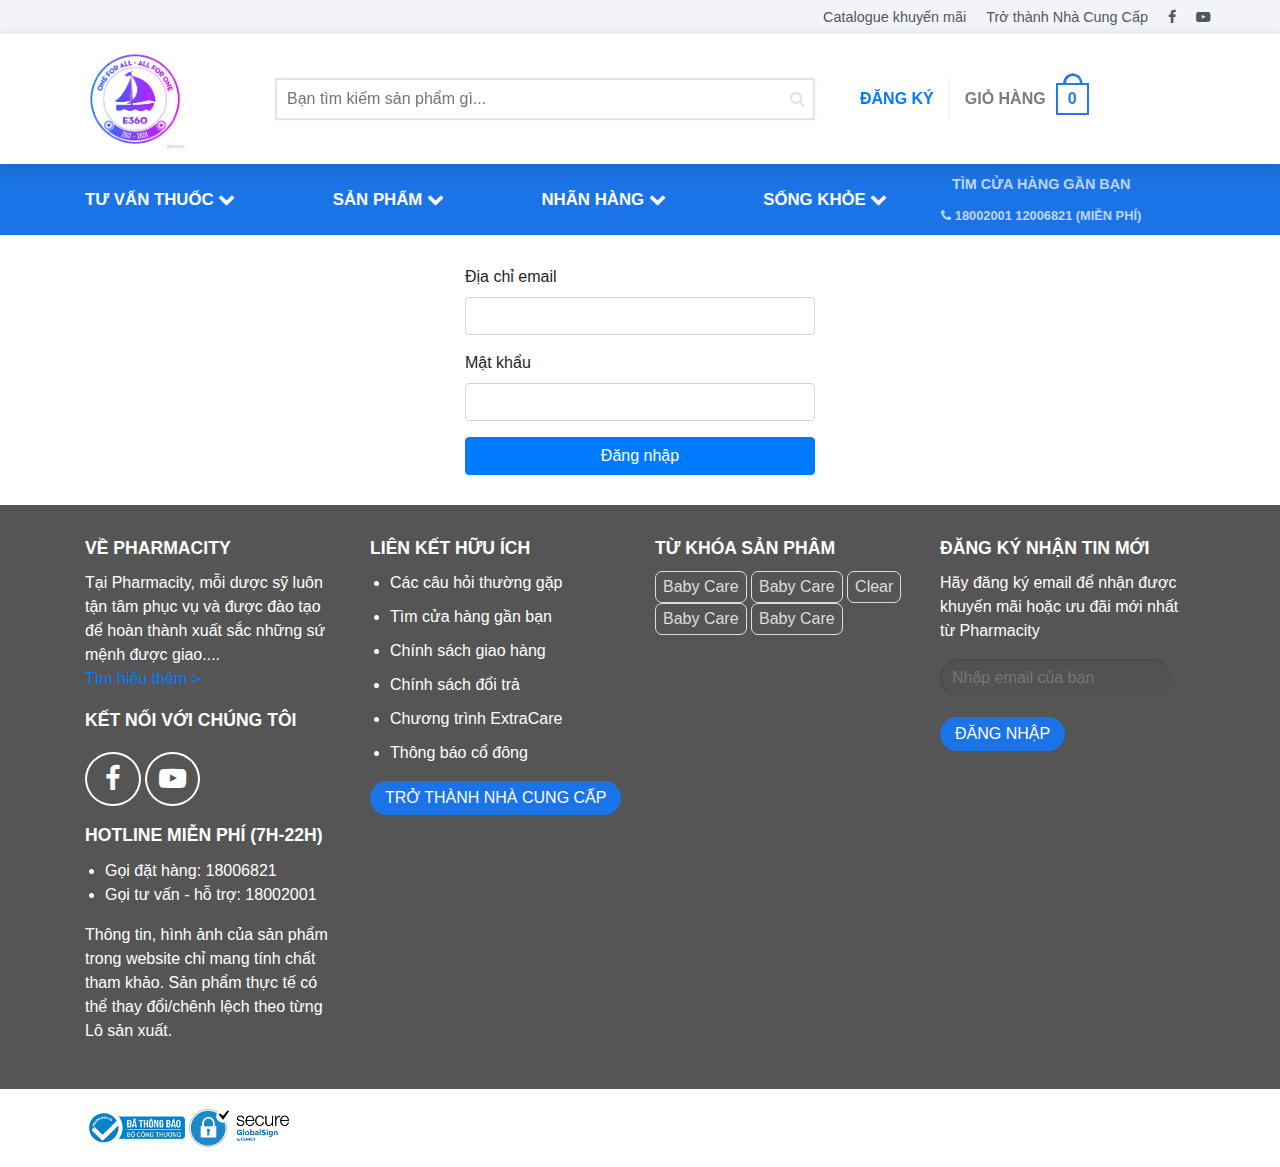
<file: login.html>
<!doctype html>
<html lang="en">

<head>
    <title>Title</title>
    <!-- Required meta tags -->
    <meta charset="utf-8">
    <meta name="viewport" content="width=device-width, initial-scale=1, shrink-to-fit=no">
    <link rel="stylesheet" href="https://maxcdn.bootstrapcdn.com/font-awesome/4.7.0/css/font-awesome.min.css">
    <link rel="stylesheet" href="/css/owl.carousel.min.css">
    <link rel="stylesheet" href="/css/owl.theme.default.min.css">
    <link rel="stylesheet" href="/css/main.css">
    <!-- Bootstrap CSS -->
    <link rel="stylesheet" href="https://stackpath.bootstrapcdn.com/bootstrap/4.3.1/css/bootstrap.min.css"
        integrity="sha384-ggOyR0iXCbMQv3Xipma34MD+dH/1fQ784/j6cY/iJTQUOhcWr7x9JvoRxT2MZw1T" crossorigin="anonymous">
</head>

<body>

    <!-- header -->
    <!-- <header> -->

    <div class="top-header">
        <div class="container">
            <ul class="list-info">
                <li class="item">
                    <a href="#">Catalogue khuyến mãi</a>
                </li>
                <li class="item">
                    <a href="#">Trở thành Nhà Cung Cấp</a>
                </li>
                <li class="item">
                    <a href="#" data-toggle="tooltip" data-placement="bottom" title="Kết nối với facebook"><i
                            class="fa fa-facebook" aria-hidden="true"></i></a>
                </li>
                <li class="item">
                    <a href="#" data-toggle="tooltip" data-placement="bottom" title="Xem trên youtube">
                        <i class="fa fa-youtube-play" aria-hidden="true"></i>
                    </a>
                </li>
            </ul>
        </div>
    </div>

    <div class="main-header">
        <div class="container">
            <div class="row">

                <div class="col-2 d-flex align-item-center">
                    <div class="img-brand">
                        <a href="#">
                            <img style="width: 100px" src="/img/logo-brand.jpg" alt="">
                        </a>
                    </div>
                </div>

                <div class="col-6 d-flex align-items-center">
                    <div class="search-bar w-100">
                        <input class="search-input" type="text" placeholder="Bạn tìm kiếm sản phẩm gì...">
                        <i class="fa fa-search search-icon" aria-hidden="true"></i>
                    </div>
                </div>

                <div class="col-4 d-flex align-items-center">
                    <div class="orther">
                        <ul class="list">
                            <li class="item">
                                <a href="/register.html">Đăng ký</a>
                            </li>
                            <li class="item item-cart">
                                <span>Giỏ hàng</span>
                                <span class="icon-cart">
                                    <strong id="count-item">0</strong>
                                    <span class="icon-sup"></span>
                                </span>
                                <div class="box-cart">
                                    <!-- nội dung giỏ hàng -->
                                    <!-- <p>Không có sản phẩm</p> -->
                                    <div class="products">
                                        <ul id="cart-list" class="list" style="display: inherit;">
                                            <!-- <li class="item">
                                                    <span class="img">
                                                        <img src="/img/product-1.jpg" alt="product">
                                                    </span>
                                                    <span class="text">
                                                        <a href="#" class="title">
                                                            Lorem ipsum dolor sit amet. Lorem ipsum dolor sit amet.
                                                        </a>
                                                        <div class="number">1 x 130,000 VNĐ</div>
                                                    </span>
                                                    <span class="icon-close">
                                                        <i class="fa fa-times-circle-o" aria-hidden="true"></i>
                                                    </span>
                                                </li> -->
                                        </ul>
                                        <div id="total-cost" class="total-cost">
                                            <span>Tổng tiền : 9999,000 VNĐ</span>
                                        </div>

                                    </div>

                                    <div class="button-active">
                                        <button class="btn-cart">xem giỏ hàng</button>
                                        <button class="btn-cart">thanh toán</button>
                                    </div>
                                    <!-- kết thúc nội dung giỏ hàng -->
                                </div>
                            </li>
                        </ul>
                    </div>
                </div>

            </div>
        </div>
    </div>

    <div class="bottom-header">
        <div class="container">
            <div class="navbar">
                <div class="row w-100">

                    <div class="col-9 d-flex align-items-center">
                        <ul class="nav-list">
                            <li class="nav-item">
                                <span>tư vấn thuốc <i class="fa fa-chevron-down" aria-hidden="true"></i></span>
                                <div class="box-more">
                                    <ul class="list">
                                        <li class="item">
                                            <a href="#">Đăng Toa Thuốc</a>
                                        </li>
                                    </ul>
                                </div>
                            </li>
                            <li class="nav-item">
                                <span>sản phẩm <i class="fa fa-chevron-down" aria-hidden="true"></i></span>
                                <!-- <div class="box-more">
                                        <ul class="list">
                                            <li class="item">
                                                <a href="#">Sản phâm 1</a>
                                            </li>
                                            <li class="item">
                                                <a href="#">Sản phẩm 2</a>
                                            </li>
                                        </ul>
                                    </div> -->
                            </li>
                            <li class="nav-item">
                                <span>nhãn hàng <i class="fa fa-chevron-down" aria-hidden="true"></i></span>
                            </li>
                            <li class="nav-item">
                                <span>sống khỏe <i class="fa fa-chevron-down" aria-hidden="true"></i></span>
                                <div class="box-more">
                                    <ul class="list">
                                        <li class="item">
                                            <a href="#">Bệnh Thường Gặp</a>
                                        </li>
                                        <li class="item">
                                            <a href="#">Gia Đình & Giới Tính</a>
                                        </li>
                                        <li class="item">
                                            <a href="#">Bệnh Mạn Tính</a>
                                        </li>
                                        <li class="item">
                                            <a href="#">Làm Đẹp</a>
                                        </li>
                                        <li class="item">
                                            <a href="#">Dinh Dưỡng</a>
                                        </li>
                                        <li class="item">
                                            <a href="#">Tin Tức</a>
                                        </li>
                                    </ul>
                                </div>
                            </li>
                        </ul>
                    </div>

                    <div class="col-3">
                        <div class="orther">
                            <div class="find-store">
                                tìm cửa hàng gần bạn
                            </div>
                            <div class="hot-line">
                                <i class="fa fa-phone" aria-hidden="true"></i>
                                <span data-toggle="tooltip" data-placement="top"
                                    title="18002001 12006821 (MIỄN PHÍ">18002001 12006821 (MIỄN PHÍ)</span>
                            </div>
                        </div>
                    </div>

                </div>
            </div>
        </div>
    </div>

    <!-- </header> -->
    <!-- end header -->

    <main class="d-flex justify-content-center align-items-center">

        <form action="#" id="form-login" class="auth-form">
            <div class="mb-3">
                <label class="form-label">Địa chỉ email</label>
                <input type="email" class="form-control" id="email">
                <span id="error-email" class="text-danger text-small"></span>
            </div>

            <div class="mb-3">
                <label class="form-label">Mật khẩu</label>
                <input type="password" class="form-control" id="password">
                <span id="error-password" class="text-danger text-small"></span>
            </div>

            <button type="submit" class="btn btn-primary btn-block">Đăng nhập</button>
        </form>

    </main>

    <footer>
        <div class="section-1">
            <div class="container">
                <div class="row">

                    <div class="col-3 about">
                        <div class="title">VỀ PHARMACITY </div>
                        <p>
                            Tại Pharmacity, mỗi dược sỹ luôn tận tâm phục vụ và được đào tạo để hoàn thành xuất sắc
                            những sứ mệnh được giao.... <br>
                            <a href="#">Tìm hiểu thêm ></a>
                        </p>
                        <div class="contact">
                            <div class="title">KẾT NỐI VỚI CHÚNG TÔI</div>
                            <div class="icon-social pt-2">
                                <span style="padding: 5px 18px;"><i class="fa fa-facebook"
                                        aria-hidden="true"></i></span>
                                <span style="padding: 5px 12px;"><i class="fa fa-youtube-play"
                                        aria-hidden="true"></i></span>
                            </div>
                        </div>
                        <div class="hot-line pt-3">
                            <div class="title">HOTLINE MIỄN PHÍ (7H-22H)</div>
                            <ul class="list">
                                <li class="item">Gọi đặt hàng: 18006821</li>
                                <li class="item">Gọi tư vấn - hỗ trợ: 18002001</li>
                            </ul>
                        </div>
                        <p>
                            Thông tin, hình ảnh của sản phẩm trong website chỉ mang tính chất tham khảo. Sản phẩm thực
                            tế có thể thay đổi/chênh lệch theo từng Lô sản xuất.
                        </p>
                    </div>

                    <div class="col-3 link">
                        <div class="title">LIÊN KẾT HỮU ÍCH</div>
                        <ul class="list">
                            <li class="item">Các câu hỏi thường gặp</li>
                            <li class="item">Tìm cửa hàng gần bạn</li>
                            <li class="item">Chính sách giao hàng</li>
                            <li class="item">Chính sách đổi trả</li>
                            <li class="item">Chương trình ExtraCare</li>
                            <li class="item">Thông báo cổ đông</li>
                        </ul>
                        <button class="btn-provide">trở thành nhà cung cấp</button>
                    </div>

                    <div class="col-3 key-word">
                        <div class="title">từ khóa sản phâm</div>
                        <div class="content-key-word">
                            <a href="#">Baby Care</a>
                            <a href="#">Baby Care</a>
                            <a href="#">Clear</a>
                            <a href="#">Baby Care</a>
                            <a href="#">Baby Care</a>

                        </div>
                    </div>

                    <div class="col-3 email">
                        <div class="title">ĐĂNG KÝ NHẬN TIN MỚI</div>
                        <p>Hãy đăng ký email để nhận được khuyến mãi hoặc ưu đãi mới nhất từ Pharmacity</p>
                        <input type="email" class="input-email" name="email" id="email"
                            placeholder="Nhập email của bạn">
                        <button class="btn-email">Đăng nhập</button>
                    </div>

                </div>
            </div>
        </div>
        <div class="section-2">
            <div class="container">
                <img style="width: 100px" src="/img/footer-1.png" alt="img-footer">
                <img style="width: 100px" src="/img/footer-2.png" alt="img-footer">
            </div>
        </div>
    </footer>

    <!-- Optional JavaScript -->
    <!-- jQuery first, then Popper.js, then Bootstrap JS -->
    <script src="https://code.jquery.com/jquery-3.3.1.slim.min.js"
        integrity="sha384-q8i/X+965DzO0rT7abK41JStQIAqVgRVzpbzo5smXKp4YfRvH+8abtTE1Pi6jizo"
        crossorigin="anonymous"></script>
    <script src="https://cdnjs.cloudflare.com/ajax/libs/popper.js/1.14.7/umd/popper.min.js"
        integrity="sha384-UO2eT0CpHqdSJQ6hJty5KVphtPhzWj9WO1clHTMGa3JDZwrnQq4sF86dIHNDz0W1"
        crossorigin="anonymous"></script>
    <script src="https://stackpath.bootstrapcdn.com/bootstrap/4.3.1/js/bootstrap.min.js"
        integrity="sha384-JjSmVgyd0p3pXB1rRibZUAYoIIy6OrQ6VrjIEaFf/nJGzIxFDsf4x0xIM+B07jRM"
        crossorigin="anonymous"></script>
    <script src="/js/owl.carousel.min.js"></script>
    <script src="/database/hot_products.js"></script>
    <script src="/database/new_products.js"></script>

    <script src="/js/models.js"></script>
    <script src="/js/cart.js"></script>
    <script src="/js/auth.js"></script>
    <script>
        const formLogin = document.getElementById("form-login")
        formLogin.addEventListener('submit', (e) => {
            e.preventDefault();
            let user = {
                email: e.target[0].value,
                password: e.target[1].value,
            }

            const valiedate = new Validate()
            const validateBuilder = new ValidateBuilder(user)
            errors = valiedate.checkFormLogin(validateBuilder)

            if (!!errors.email) errEmail.innerText = errors.email
            else errEmail.innerText = null

            if (!!errors.password) errPassword.innerText = errors.password
            else errPassword.innerText = null


            // console.log(valiedate.hasErrors())

            if (valiedate.hasErrors()) {
                return null;
            }
            else {
                // kiểm tra mật khẩu có bằng với trong local storage
                let userStorage = window.localStorage.getItem('user')
                userStorage = JSON.parse(userStorage)
                console.log(userStorage)
                console.log(user)

                if (user.password == userStorage.password && user.email == userStorage.email) {
                    window.localStorage.setItem('auth', 'true')
                    window.location.href = "/"
                }
                else {
                    window.localStorage.setItem('auth', 'false')
                    alert("Tài khoảng/ mật khẩu không dúng")
                }

            }
        })
    </script>
</body>

</html>
</file>
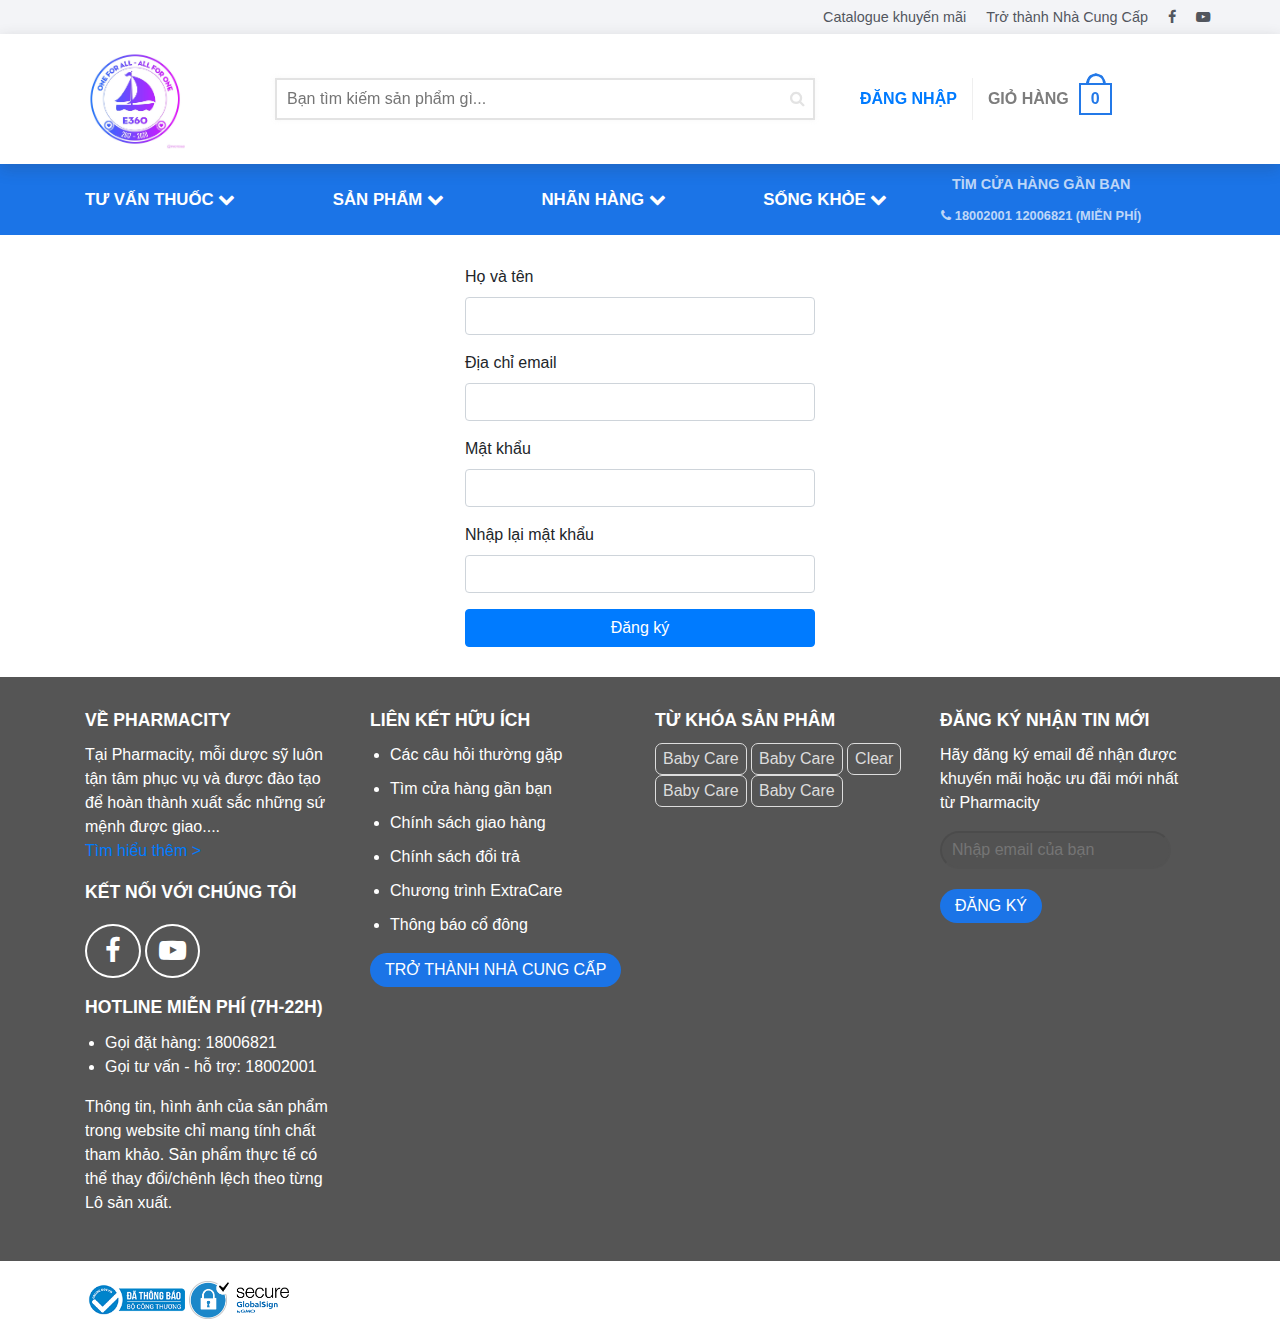
<file: register.html>
<!doctype html>
<html lang="en">

<head>
    <title>Title</title>
    <!-- Required meta tags -->
    <meta charset="utf-8">
    <meta name="viewport" content="width=device-width, initial-scale=1, shrink-to-fit=no">
    <link rel="stylesheet" href="https://maxcdn.bootstrapcdn.com/font-awesome/4.7.0/css/font-awesome.min.css">
    <link rel="stylesheet" href="/css/owl.carousel.min.css">
    <link rel="stylesheet" href="/css/owl.theme.default.min.css">
    <link rel="stylesheet" href="/css/main.css">
    <!-- Bootstrap CSS -->
    <link rel="stylesheet" href="https://stackpath.bootstrapcdn.com/bootstrap/4.3.1/css/bootstrap.min.css"
        integrity="sha384-ggOyR0iXCbMQv3Xipma34MD+dH/1fQ784/j6cY/iJTQUOhcWr7x9JvoRxT2MZw1T" crossorigin="anonymous">
</head>

<body>

    <!-- header -->
    <!-- <header> -->

    <div class="top-header">
        <div class="container">
            <ul class="list-info">
                <li class="item">
                    <a href="#">Catalogue khuyến mãi</a>
                </li>
                <li class="item">
                    <a href="#">Trở thành Nhà Cung Cấp</a>
                </li>
                <li class="item">
                    <a href="#" data-toggle="tooltip" data-placement="bottom" title="Kết nối với facebook"><i
                            class="fa fa-facebook" aria-hidden="true"></i></a>
                </li>
                <li class="item">
                    <a href="#" data-toggle="tooltip" data-placement="bottom" title="Xem trên youtube">
                        <i class="fa fa-youtube-play" aria-hidden="true"></i>
                    </a>
                </li>
            </ul>
        </div>
    </div>

    <div class="main-header">
        <div class="container">
            <div class="row">

                <div class="col-2 d-flex align-item-center">
                    <div class="img-brand">
                        <a href="#">
                            <img style="width: 100px" src="/img/logo-brand.jpg" alt="">
                        </a>
                    </div>
                </div>

                <div class="col-6 d-flex align-items-center">
                    <div class="search-bar w-100">
                        <input class="search-input" type="text" placeholder="Bạn tìm kiếm sản phẩm gì...">
                        <i class="fa fa-search search-icon" aria-hidden="true"></i>
                    </div>
                </div>

                <div class="col-4 d-flex align-items-center">
                    <div class="orther">
                        <ul class="list">
                            <li class="item">
                                <a href="/login.html">Đăng nhập</a>
                            </li>
                            <li class="item item-cart">
                                <span>Giỏ hàng</span>
                                <span class="icon-cart">
                                    <strong id="count-item">0</strong>
                                    <span class="icon-sup"></span>
                                </span>
                                <div class="box-cart">
                                    <!-- nội dung giỏ hàng -->
                                    <!-- <p>Không có sản phẩm</p> -->
                                    <div class="products">
                                        <ul id="cart-list" class="list" style="display: inherit;">
                                            <!-- <li class="item">
                                                    <span class="img">
                                                        <img src="/img/product-1.jpg" alt="product">
                                                    </span>
                                                    <span class="text">
                                                        <a href="#" class="title">
                                                            Lorem ipsum dolor sit amet. Lorem ipsum dolor sit amet.
                                                        </a>
                                                        <div class="number">1 x 130,000 VNĐ</div>
                                                    </span>
                                                    <span class="icon-close">
                                                        <i class="fa fa-times-circle-o" aria-hidden="true"></i>
                                                    </span>
                                                </li> -->
                                        </ul>
                                        <div id="total-cost" class="total-cost">
                                            <span>Tổng tiền : 9999,000 VNĐ</span>
                                        </div>

                                    </div>

                                    <div class="button-active">
                                        <button class="btn-cart">xem giỏ hàng</button>
                                        <button class="btn-cart">thanh toán</button>
                                    </div>
                                    <!-- kết thúc nội dung giỏ hàng -->
                                </div>
                            </li>
                        </ul>
                    </div>
                </div>

            </div>
        </div>
    </div>

    <div class="bottom-header">
        <div class="container">
            <div class="navbar">
                <div class="row w-100">

                    <div class="col-9 d-flex align-items-center">
                        <ul class="nav-list">
                            <li class="nav-item">
                                <span>tư vấn thuốc <i class="fa fa-chevron-down" aria-hidden="true"></i></span>
                                <div class="box-more">
                                    <ul class="list">
                                        <li class="item">
                                            <a href="#">Đăng Toa Thuốc</a>
                                        </li>
                                    </ul>
                                </div>
                            </li>
                            <li class="nav-item">
                                <span>sản phẩm <i class="fa fa-chevron-down" aria-hidden="true"></i></span>
                                <!-- <div class="box-more">
                                        <ul class="list">
                                            <li class="item">
                                                <a href="#">Sản phâm 1</a>
                                            </li>
                                            <li class="item">
                                                <a href="#">Sản phẩm 2</a>
                                            </li>
                                        </ul>
                                    </div> -->
                            </li>
                            <li class="nav-item">
                                <span>nhãn hàng <i class="fa fa-chevron-down" aria-hidden="true"></i></span>
                            </li>
                            <li class="nav-item">
                                <span>sống khỏe <i class="fa fa-chevron-down" aria-hidden="true"></i></span>
                                <div class="box-more">
                                    <ul class="list">
                                        <li class="item">
                                            <a href="#">Bệnh Thường Gặp</a>
                                        </li>
                                        <li class="item">
                                            <a href="#">Gia Đình & Giới Tính</a>
                                        </li>
                                        <li class="item">
                                            <a href="#">Bệnh Mạn Tính</a>
                                        </li>
                                        <li class="item">
                                            <a href="#">Làm Đẹp</a>
                                        </li>
                                        <li class="item">
                                            <a href="#">Dinh Dưỡng</a>
                                        </li>
                                        <li class="item">
                                            <a href="#">Tin Tức</a>
                                        </li>
                                    </ul>
                                </div>
                            </li>
                        </ul>
                    </div>

                    <div class="col-3">
                        <div class="orther">
                            <div class="find-store">
                                tìm cửa hàng gần bạn
                            </div>
                            <div class="hot-line">
                                <i class="fa fa-phone" aria-hidden="true"></i>
                                <span data-toggle="tooltip" data-placement="top"
                                    title="18002001 12006821 (MIỄN PHÍ">18002001 12006821 (MIỄN PHÍ)</span>
                            </div>
                        </div>
                    </div>

                </div>
            </div>
        </div>
    </div>

    <!-- </header> -->
    <!-- end header -->

    <main class="d-flex justify-content-center align-items-center">

        <form action="#" id="form-register" class="auth-form">
            <div class="mb-3">
                <label class="form-label">Họ và tên</label>
                <input type="text" class="form-control" id="fullname" aria-describedby="emailHelp">
                <span id="error-fullname" class="text-danger text-small"></span>
            </div>
            <div class="mb-3">
                <label class="form-label">Địa chỉ email</label>
                <input type="email" class="form-control" id="email" aria-describedby="emailHelp">
                <span id="error-email" class="text-danger text-small"></span>
            </div>
            <div class="mb-3">
                <label class="form-label">Mật khẩu</label>
                <input type="password" class="form-control" id="password">
                <span id="error-password" class="text-danger text-small"></span>
            </div>
            <div class="mb-3">
                <label for="exampleInputPassword1" class="form-label">Nhập lại mật khẩu</label>
                <input type="password" class="form-control" id="re-password">
                <span id="error-rePassword" class="text-danger text-small"></span>
            </div>
            

            <button type="submit" class="btn btn-primary btn-block">Đăng ký</button>
        </form>

    </main>

    <footer>
        <div class="section-1">
            <div class="container">
                <div class="row">

                    <div class="col-3 about">
                        <div class="title">VỀ PHARMACITY </div>
                        <p>
                            Tại Pharmacity, mỗi dược sỹ luôn tận tâm phục vụ và được đào tạo để hoàn thành xuất sắc
                            những sứ mệnh được giao.... <br>
                            <a href="#">Tìm hiểu thêm ></a>
                        </p>
                        <div class="contact">
                            <div class="title">KẾT NỐI VỚI CHÚNG TÔI</div>
                            <div class="icon-social pt-2">
                                <span style="padding: 5px 18px;"><i class="fa fa-facebook"
                                        aria-hidden="true"></i></span>
                                <span style="padding: 5px 12px;"><i class="fa fa-youtube-play"
                                        aria-hidden="true"></i></span>
                            </div>
                        </div>
                        <div class="hot-line pt-3">
                            <div class="title">HOTLINE MIỄN PHÍ (7H-22H)</div>
                            <ul class="list">
                                <li class="item">Gọi đặt hàng: 18006821</li>
                                <li class="item">Gọi tư vấn - hỗ trợ: 18002001</li>
                            </ul>
                        </div>
                        <p>
                            Thông tin, hình ảnh của sản phẩm trong website chỉ mang tính chất tham khảo. Sản phẩm thực
                            tế có thể thay đổi/chênh lệch theo từng Lô sản xuất.
                        </p>
                    </div>

                    <div class="col-3 link">
                        <div class="title">LIÊN KẾT HỮU ÍCH</div>
                        <ul class="list">
                            <li class="item">Các câu hỏi thường gặp</li>
                            <li class="item">Tìm cửa hàng gần bạn</li>
                            <li class="item">Chính sách giao hàng</li>
                            <li class="item">Chính sách đổi trả</li>
                            <li class="item">Chương trình ExtraCare</li>
                            <li class="item">Thông báo cổ đông</li>
                        </ul>
                        <button class="btn-provide">trở thành nhà cung cấp</button>
                    </div>

                    <div class="col-3 key-word">
                        <div class="title">từ khóa sản phâm</div>
                        <div class="content-key-word">
                            <a href="#">Baby Care</a>
                            <a href="#">Baby Care</a>
                            <a href="#">Clear</a>
                            <a href="#">Baby Care</a>
                            <a href="#">Baby Care</a>

                        </div>
                    </div>

                    <div class="col-3 email">
                        <div class="title">ĐĂNG KÝ NHẬN TIN MỚI</div>
                        <p>Hãy đăng ký email để nhận được khuyến mãi hoặc ưu đãi mới nhất từ Pharmacity</p>
                        <input type="email" class="input-email" name="email" id="email"
                            placeholder="Nhập email của bạn">
                        <button class="btn-email">Đăng ký</button>
                    </div>

                </div>
            </div>
        </div>
        <div class="section-2">
            <div class="container">
                <img style="width: 100px" src="/img/footer-1.png" alt="img-footer">
                <img style="width: 100px" src="/img/footer-2.png" alt="img-footer">
            </div>
        </div>
    </footer>

    <!-- Optional JavaScript -->
    <!-- jQuery first, then Popper.js, then Bootstrap JS -->
    <script src="https://code.jquery.com/jquery-3.3.1.slim.min.js"
        integrity="sha384-q8i/X+965DzO0rT7abK41JStQIAqVgRVzpbzo5smXKp4YfRvH+8abtTE1Pi6jizo"
        crossorigin="anonymous"></script>
    <script src="https://cdnjs.cloudflare.com/ajax/libs/popper.js/1.14.7/umd/popper.min.js"
        integrity="sha384-UO2eT0CpHqdSJQ6hJty5KVphtPhzWj9WO1clHTMGa3JDZwrnQq4sF86dIHNDz0W1"
        crossorigin="anonymous"></script>
    <script src="https://stackpath.bootstrapcdn.com/bootstrap/4.3.1/js/bootstrap.min.js"
        integrity="sha384-JjSmVgyd0p3pXB1rRibZUAYoIIy6OrQ6VrjIEaFf/nJGzIxFDsf4x0xIM+B07jRM"
        crossorigin="anonymous"></script>
    <script src="/js/owl.carousel.min.js"></script>
    <script src="/database/hot_products.js"></script>
    <script src="/database/new_products.js"></script>

    <script src="/js/models.js"></script>
    <script src="/js/cart.js"></script>
    <script src="/js/auth.js"></script>

    <script>
        const formRegister = document.getElementById("form-register")
formRegister.addEventListener("submit", (e) => {
    e.preventDefault();
    let user = {
        fullname: e.target[0].value,
        email: e.target[1].value,
        password: e.target[2].value,
        rePassword: e.target[3].value,
    }
    // console.log(user);

    const valiedate = new Validate()
    const validateBuilder = new ValidateBuilder(user)
    errors = valiedate.checkFormRegiser(validateBuilder)

    if (!!errors.fullname) errFullname.innerText = errors.fullname
    else errFullname.innerText = null

    if (!!errors.email) errEmail.innerText = errors.email
    else errEmail.innerText = null

    if (!!errors.password) errPassword.innerText = errors.password
    else errPassword.innerText = null

    if (!!errors.rePassword) errRePassword.innerText = errors.rePassword
    else errRePassword.innerText = null

    console.log(valiedate.hasErrors())

    if (valiedate.hasErrors()) {
        return null;
    }
    else {
        window.localStorage.setItem('user', JSON.stringify(user))
        window.location.href = "/login.html"
    }

})
    </script>

</body>

</html>
</file>
<file: css/main.css>
* {
  margin: 0;
  padding: 0;
  -webkit-box-sizing: border-box;
  box-sizing: border-box;
}

.top-header {
  width: 100%;
  background-color: #f3f4f7;
  z-index: 9999999999;
}

.top-header .container {
  display: -webkit-box;
  display: -ms-flexbox;
  display: flex;
  -webkit-box-pack: end;
  -ms-flex-pack: end;
  justify-content: flex-end;
  padding: 5px 0;
}

.top-header .container ul.list-info {
  list-style: none;
  display: -webkit-box;
  display: -ms-flexbox;
  display: flex;
  margin-bottom: 0;
}

.top-header .container ul.list-info li.item {
  margin-left: 20px;
}

.top-header .container ul.list-info li.item a {
  font-weight: 500;
  font-size: .9rem;
  color: #52565e;
}

.main-header {
  padding: 15px 0;
  background-color: #fff;
  position: -webkit-sticky;
  position: sticky;
  top: 0;
  z-index: 99999;
  -webkit-box-shadow: 0px 5px 15px 0px #3333;
          box-shadow: 0px 5px 15px 0px #3333;
}

.main-header .search-bar input.search-input {
  width: 100%;
  border: 2px solid #e3e3e3;
  -webkit-box-shadow: 0px 0px 5px 0px #e3e3e34f;
  box-shadow: 0px 0px 5px 0px #e3e3e34f;
  padding: 7px 10px;
}

.main-header .search-bar .search-icon {
  position: absolute;
  top: 41%;
  right: 25px;
  color: #e3e3e3;
}

.main-header .orther {
  display: -webkit-box;
  display: -ms-flexbox;
  display: flex;
  -webkit-box-pack: end;
  -ms-flex-pack: end;
  justify-content: flex-end;
}

.main-header .orther ul.list {
  list-style: none;
  display: -webkit-box;
  display: -ms-flexbox;
  display: flex;
  margin: 0;
}

.main-header .orther ul.list li.item {
  padding: 5px 15px;
  display: -webkit-box;
  display: -ms-flexbox;
  display: flex;
  -webkit-box-align: center;
  -ms-flex-align: center;
  align-items: center;
  color: #7d7d7d;
  font-weight: 700;
  cursor: pointer;
  text-transform: uppercase;
  position: relative;
}

.main-header .orther ul.list li.item span {
  -webkit-transition: all .3s;
  transition: all .3s;
}

.main-header .orther ul.list li.item:hover span, .main-header .orther ul.list li.item:active span {
  color: #111;
}

.main-header .orther ul.list li.item:hover span.icon-cart, .main-header .orther ul.list li.item:active span.icon-cart {
  background-color: #2379e8;
}

.main-header .orther ul.list li.item:hover span.icon-cart strong, .main-header .orther ul.list li.item:active span.icon-cart strong {
  color: #fff;
}

.main-header .orther ul.list li.item:last-child {
  border-left: 1px solid #efefef;
}

.main-header .orther ul.list li.item .box-cart {
  position: absolute;
  top: 100%;
  right: 0;
  width: 300px;
  border: 2px solid #ddd;
  -webkit-box-shadow: 1px 1px 15px rgba(0, 0, 0, 0.15);
  box-shadow: 1px 1px 15px rgba(0, 0, 0, 0.15);
  padding: 25px;
  z-index: -1;
  visibility: hidden;
  opacity: 0;
  -webkit-transition: all .5s;
  transition: all .5s;
  background-color: #fff;
  max-height: 500px;
  overflow-y: auto;
}

.main-header .orther ul.list li.item .box-cart .products ul.list li.item {
  border-left: 0;
  margin: 0;
  display: -webkit-box;
  display: -ms-flexbox;
  display: flex;
  padding: 5px 0;
  border-bottom: 1px solid #ececec;
}

.main-header .orther ul.list li.item .box-cart .products ul.list li.item span.img {
  width: 20%;
}

.main-header .orther ul.list li.item .box-cart .products ul.list li.item span.img img {
  width: 100%;
}

.main-header .orther ul.list li.item .box-cart .products ul.list li.item span.text {
  width: 70%;
  font-size: .91rem;
  font-weight: 400;
  text-transform: lowercase;
}

.main-header .orther ul.list li.item .box-cart .products ul.list li.item span.text .title {
  color: #2379e8;
  margin-bottom: 5px;
  cursor: pointer;
  text-decoration: none;
  -webkit-transition: all .3s;
  transition: all .3s;
  font-weight: 400;
}

.main-header .orther ul.list li.item .box-cart .products ul.list li.item span.text .title:hover, .main-header .orther ul.list li.item .box-cart .products ul.list li.item span.text .title:active {
  color: #111;
}

.main-header .orther ul.list li.item .box-cart .products ul.list li.item span.text .number {
  font-weight: 500;
  font-size: .85rem;
}

.main-header .orther ul.list li.item .box-cart .products ul.list li.item span.icon-close {
  width: 10%;
  display: -webkit-box;
  display: -ms-flexbox;
  display: flex;
  -webkit-box-pack: center;
  -ms-flex-pack: center;
  justify-content: center;
  height: 100%;
}

.main-header .orther ul.list li.item .box-cart .products ul.list li.item span.icon-close i {
  font-size: 1.5rem;
  color: #3333;
  -webkit-transition: all .3s;
  transition: all .3s;
}

.main-header .orther ul.list li.item .box-cart .products ul.list li.item span.icon-close i:hover, .main-header .orther ul.list li.item .box-cart .products ul.list li.item span.icon-close i:active {
  color: red;
}

.main-header .orther ul.list li.item .box-cart .products .total-cost {
  text-align: center;
  padding: 5px 0;
  border-bottom: 1px solid #ececec;
}

.main-header .orther ul.list li.item .box-cart .products .total-cost span {
  font-size: 1rem;
  font-weight: 500;
  text-transform: capitalize;
}

.main-header .orther ul.list li.item .box-cart .button-active {
  padding-top: 10px;
}

.main-header .orther ul.list li.item .box-cart .button-active .btn-cart {
  display: block;
  width: 100%;
  margin: 10px 0;
  border: 0;
  background-color: #2379e8;
  padding: 7px;
  color: #fff;
  text-transform: uppercase;
  -webkit-transition: all .3s;
  transition: all .3s;
}

.main-header .orther ul.list li.item .box-cart .button-active .btn-cart:last-child {
  margin-bottom: 0;
}

.main-header .orther ul.list li.item .box-cart .button-active .btn-cart:hover, .main-header .orther ul.list li.item .box-cart .button-active .btn-cart:active {
  background-color: #195baf;
}

.main-header .orther ul.list li.item.item-cart:hover .box-cart, .main-header .orther ul.list li.item.item-cart:active .box-cart {
  z-index: 9999;
  visibility: visible;
  opacity: 1;
}

.main-header .orther ul.list span.icon-cart {
  border: 2px solid #2379e8;
  padding: 2px 10px;
  display: inline-block;
  margin-left: 10px;
  position: relative;
}

.main-header .orther ul.list span.icon-cart strong {
  color: #2379e8;
}

.main-header .orther ul.list span.icon-cart .icon-sup {
  border: 3px solid #2379e8;
  width: 20px;
  height: 20px;
  border-radius: 50%;
  display: block;
  position: absolute;
  top: -12px;
  left: 5px;
  -webkit-clip-path: polygon(50% 0%, 83% 12%, 100% 43%, 100% 56%, 0 56%, 0% 43%, 17% 12%);
  clip-path: polygon(50% 0%, 83% 12%, 100% 43%, 100% 56%, 0 56%, 0% 43%, 17% 12%);
}

.bottom-header {
  background-color: #1b74e7;
  color: #fff;
  padding: 10px 0;
  z-index: 9999999999;
}

.bottom-header .navbar {
  padding: 0;
}

.bottom-header .navbar ul.nav-list {
  list-style: none;
  display: -webkit-box;
  display: -ms-flexbox;
  display: flex;
  margin: 0;
  -webkit-box-pack: justify;
  -ms-flex-pack: justify;
  justify-content: space-between;
  width: 100%;
}

.bottom-header .navbar ul.nav-list li.nav-item {
  position: relative;
}

.bottom-header .navbar ul.nav-list li.nav-item span {
  text-transform: uppercase;
  font-weight: 700;
  font-size: 1.05rem;
  cursor: pointer;
}

.bottom-header .navbar ul.nav-list li.nav-item .box-more {
  position: absolute;
  top: 100%;
  background-color: #fff;
  width: 200px;
  -webkit-box-shadow: 5px 5px 15px 5px #3331;
  box-shadow: 5px 5px 15px 5px #3331;
  border-radius: 10px;
  overflow: hidden;
  z-index: -1;
  opacity: 0;
  visibility: hidden;
  -webkit-transition: all .4s;
  transition: all .4s;
  -webkit-transform: translateY(20px);
  transform: translateY(20px);
}

.bottom-header .navbar ul.nav-list li.nav-item .box-more ul.list li.item a {
  color: #111;
  font-weight: 600;
  padding: 10px;
  width: 100%;
  display: block;
  -webkit-transition: all .3s;
  transition: all .3s;
  text-decoration: none;
}

.bottom-header .navbar ul.nav-list li.nav-item .box-more ul.list li.item:hover a, .bottom-header .navbar ul.nav-list li.nav-item .box-more ul.list li.item:active a {
  background-color: #5eab46;
  color: #fff;
}

.bottom-header .navbar ul.nav-list li.nav-item:hover .box-more, .bottom-header .navbar ul.nav-list li.nav-item:active .box-more {
  -webkit-transform: translateY(0px);
  transform: translateY(0px);
  z-index: 99999;
  visibility: visible;
  opacity: 1;
}

.bottom-header .navbar .orther {
  text-align: center;
}

.bottom-header .navbar .orther .find-store {
  color: #ffffffb8;
  text-transform: uppercase;
  font-weight: 700;
  font-size: .9rem;
  margin-bottom: 10px;
  cursor: pointer;
}

.bottom-header .navbar .orther .hot-line {
  font-size: .8rem;
  font-weight: 600;
  color: #ffffffb8;
  cursor: pointer;
}

main section.banner-brand .owl-carousel-banner .owl-nav {
  height: 0;
}

main section.banner-brand .owl-carousel-banner .owl-nav button {
  font-size: 1.4rem;
  border-radius: 50%;
  border: 3px solid #ffffff7a;
  color: #ffffff7a;
  position: absolute;
  top: 50%;
  -webkit-transform: translate(-50%, -50%);
  transform: translate(-50%, -50%);
  outline: 0;
  -webkit-transition: all .3s;
  transition: all .3s;
  opacity: 0;
  z-index: -1;
  visibility: hidden;
}

main section.banner-brand .owl-carousel-banner .owl-nav button:hover, main section.banner-brand .owl-carousel-banner .owl-nav button:active {
  border: 3px solid #1b74e7;
  background-color: #1b74e7;
  color: #fff;
}

main section.banner-brand .owl-carousel-banner .owl-nav button.owl-prev {
  padding: 3px 16px 6px 13px !important;
  left: 4%;
}

main section.banner-brand .owl-carousel-banner .owl-nav button.owl-next {
  padding: 3px 13px 6px 13px !important;
  right: 4%;
}

main section.banner-brand .owl-carousel-banner .owl-dots {
  display: -webkit-box;
  display: -ms-flexbox;
  display: flex;
  -webkit-box-pack: center;
  -ms-flex-pack: center;
  justify-content: center;
  position: absolute;
  bottom: 3%;
  width: 100%;
}

main section.banner-brand .owl-carousel-banner .owl-dots button {
  width: 13px;
  height: 13px;
  border-radius: 50%;
  border: 3px solid #fff;
  margin: 0 5px;
  outline: 0;
  -webkit-transition: all .5s;
  transition: all .5s;
}

main section.banner-brand .owl-carousel-banner .owl-dots button.active {
  background-color: #fff;
}

main section.banner-brand .owl-carousel-banner:hover .owl-nav button, main section.banner-brand .owl-carousel-banner:active .owl-nav button {
  opacity: 1;
  z-index: 9999;
  visibility: visible;
}

main section.banner-support {
  padding: 25px 0;
}

main section.products, main section.hot-news {
  padding: 20px 0;
}

main section.products .title, main section.hot-news .title {
  display: -webkit-box;
  display: -ms-flexbox;
  display: flex;
  -webkit-box-pack: justify;
  -ms-flex-pack: justify;
  justify-content: space-between;
  -webkit-box-align: center;
  -ms-flex-align: center;
  align-items: center;
  margin-bottom: 20px;
}

main section.products .title .line, main section.hot-news .title .line {
  display: inline-block;
  width: 37%;
  height: 2px;
  background-color: #f0f0f0;
}

main section.products .title .text, main section.hot-news .title .text {
  text-transform: uppercase;
  font-size: 1.4rem;
  font-weight: 600;
  color: #555555;
}

main section.products .content .banner-item a, main section.hot-news .content .banner-item a {
  text-decoration: none;
}

main section.products .content .banner-item a .img, main section.hot-news .content .banner-item a .img {
  position: relative;
  margin-bottom: 10px;
}

main section.products .content .banner-item a .img img, main section.hot-news .content .banner-item a .img img {
  width: 80%;
  margin: 0 auto;
}

main section.products .content .banner-item a .img .view, main section.hot-news .content .banner-item a .img .view {
  position: absolute;
  bottom: 0;
  width: 100%;
  border: 0;
  background-color: #1b74e7;
  color: #fff;
  padding: 5px 0;
  text-transform: uppercase;
  font-weight: 600;
  opacity: 0;
  -webkit-transition: all .5s;
  transition: all .5s;
  -webkit-transform: translateY(20px);
  transform: translateY(20px);
  outline: 0;
}

main section.products .content .banner-item a .img:hover .view, main section.products .content .banner-item a .img:active .view, main section.hot-news .content .banner-item a .img:hover .view, main section.hot-news .content .banner-item a .img:active .view {
  opacity: 1;
  -webkit-transform: translateY(0px);
  transform: translateY(0px);
}

main section.products .content .banner-item a .text .type, main section.hot-news .content .banner-item a .text .type {
  color: #c2c2c2;
  text-transform: uppercase;
  font-size: .85rem;
}

main section.products .content .banner-item a .text .name, main section.hot-news .content .banner-item a .text .name {
  color: #111;
  margin: 5px 0;
}

main section.products .content .banner-item a .text .price, main section.hot-news .content .banner-item a .text .price {
  color: #1b74e7;
  font-weight: 600;
  font-size: 1.2rem;
}

main section.products .content .banner-item a .text .price .unit, main section.hot-news .content .banner-item a .text .price .unit {
  font-size: 1rem;
  color: #111;
  font-weight: 400;
}

main section.products .content .banner-item a .button-active, main section.hot-news .content .banner-item a .button-active {
  display: -webkit-box;
  display: -ms-flexbox;
  display: flex;
  -webkit-box-pack: justify;
  -ms-flex-pack: justify;
  justify-content: space-between;
  margin-top: 10px;
}

main section.products .content .banner-item a .button-active .btn-add, main section.hot-news .content .banner-item a .button-active .btn-add {
  border: 2px solid #1b74e7;
  color: #1b74e7;
  background-color: #fff;
  padding: 1px 10px;
  font-weight: 500;
  -webkit-transition: all .3s;
  transition: all .3s;
  text-transform: uppercase;
  font-size: .85rem;
}

main section.products .content .banner-item a .button-active .btn-add:hover, main section.products .content .banner-item a .button-active .btn-add:active, main section.hot-news .content .banner-item a .button-active .btn-add:hover, main section.hot-news .content .banner-item a .button-active .btn-add:active {
  color: #fff;
  background-color: #1b74e7;
}

main section.products .content .banner-item a .button-active .buy, main section.hot-news .content .banner-item a .button-active .buy {
  background-color: #5eaa46;
  color: #fff;
  border: 2px solid #5eaa46;
  padding: 1px 10px;
  text-transform: uppercase;
  font-size: .85rem;
  -webkit-transition: all .3s;
  transition: all .3s;
}

main section.products .content .banner-item a .button-active .buy:hover, main section.products .content .banner-item a .button-active .buy:active, main section.hot-news .content .banner-item a .button-active .buy:hover, main section.hot-news .content .banner-item a .button-active .buy:active {
  background-color: #fff;
  color: #5eaa46;
}

main section.service {
  padding: 50px 0;
}

main section.service .col-3 {
  border-right: 1px solid #3331;
}

main section.service .col-3:last-child {
  border-right: 0;
}

main section.service img {
  width: 50px;
  margin: 0 auto;
  display: block;
}

main section.service .title {
  text-align: center;
  font-weight: 700;
  font-size: 1.2rem;
  text-transform: uppercase;
  color: #555555;
  margin: 10px 0;
}

main section.service .content {
  color: #777777;
}

main section.hot-news {
  margin: 30px 0;
}

main section.hot-news .title {
  padding-bottom: 30px;
}

main section.hot-news .news-item a {
  text-decoration: none;
}

main section.hot-news .news-item .img {
  position: relative;
}

main section.hot-news .news-item .img img {
  width: 100%;
}

main section.hot-news .news-item .img .time {
  position: absolute;
  top: 12%;
  left: 2%;
  border: 2.5px solid #2177e7;
  padding: 3px 7px;
  background-color: #fff;
  -webkit-transition: all .3s;
  transition: all .3s;
}

main section.hot-news .news-item .img .time .date {
  font-size: 1.2rem;
  font-weight: 600;
  text-align: center;
  color: #2177e7;
  -webkit-transition: all .3s;
  transition: all .3s;
}

main section.hot-news .news-item .img .time .month {
  font-weight: 700;
  font-size: .8rem;
  color: #2177e7;
  -webkit-transition: all .3s;
  transition: all .3s;
}

main section.hot-news .news-item .text .topic {
  color: #555555;
  font-weight: 700;
  font-size: 1.1rem;
  text-align: center;
  margin-top: 5px;
}

main section.hot-news .news-item .text .line-topic {
  display: block;
  width: 50px;
  height: 3px;
  background: #3333331a;
  margin: 5px auto;
}

main section.hot-news .news-item .text .description {
  color: #777777;
  text-align: center;
}

main section.hot-news .news-item:hover .img .time, main section.hot-news .news-item:active .img .time {
  background-color: #2177e7;
}

main section.hot-news .news-item:hover .img .time .date, main section.hot-news .news-item:hover .img .time .month, main section.hot-news .news-item:active .img .time .date, main section.hot-news .news-item:active .img .time .month {
  color: #fff;
}

footer .section-1 {
  background-color: #555555;
  color: #fff;
  padding: 30px 0;
}

footer .section-1 .col-3 .title {
  text-transform: uppercase;
  font-weight: 700;
  margin-bottom: 10px;
  font-size: 1.1rem;
}

footer .section-1 .about .icon-social span {
  border: 2px solid;
  display: inline-block;
  border-radius: 50%;
  font-size: 1.7rem;
}

footer .section-1 .about .hot-line .list {
  margin-left: 20px;
}

footer .section-1 .link ul.list {
  margin-left: 20px;
}

footer .section-1 .link ul.list li.item {
  margin-bottom: 10px;
}

footer .section-1 .link button.btn-provide {
  background-color: #1b74e7;
  border: 0;
  color: #fff;
  padding: 5px 15px;
  border-radius: 25px;
  text-transform: uppercase;
  font-weight: 500;
}

footer .section-1 .key-word .content-key-word {
  display: contents;
}

footer .section-1 .key-word a {
  display: -ms-inline-grid;
  display: inline-grid;
  text-decoration: none;
  color: #dddddd;
  border: 1px solid #dddddd;
  padding: 3px 7px;
  border-radius: 7px;
  -webkit-transition: all .3s;
  transition: all .3s;
}

footer .section-1 .key-word a:hover, footer .section-1 .key-word a:active {
  color: #fff;
  background-color: #1b74e7;
  border: 1px solid #1b74e7;
}

footer .section-1 .email input.input-email {
  background-color: rgba(0, 0, 0, 0.03);
  -webkit-box-shadow: none;
  box-shadow: none;
  border-color: rgba(0, 0, 0, 0.09);
  color: #fff !important;
  border-radius: 99px;
  padding: 5px 10px;
  outline: 0;
  margin-bottom: 20px;
}

footer .section-1 .email .btn-email {
  background-color: #1b74e7;
  border: 0;
  color: #fff;
  padding: 5px 15px;
  border-radius: 25px;
  text-transform: uppercase;
  font-weight: 500;
}

footer .section-2 {
  padding: 20px 0;
}

.auth-form {
  width: 350px;
  margin: 30px 0px;
}

.text-small {
  font-size: .8rem;
}
/*# sourceMappingURL=main.css.map */
</file>
